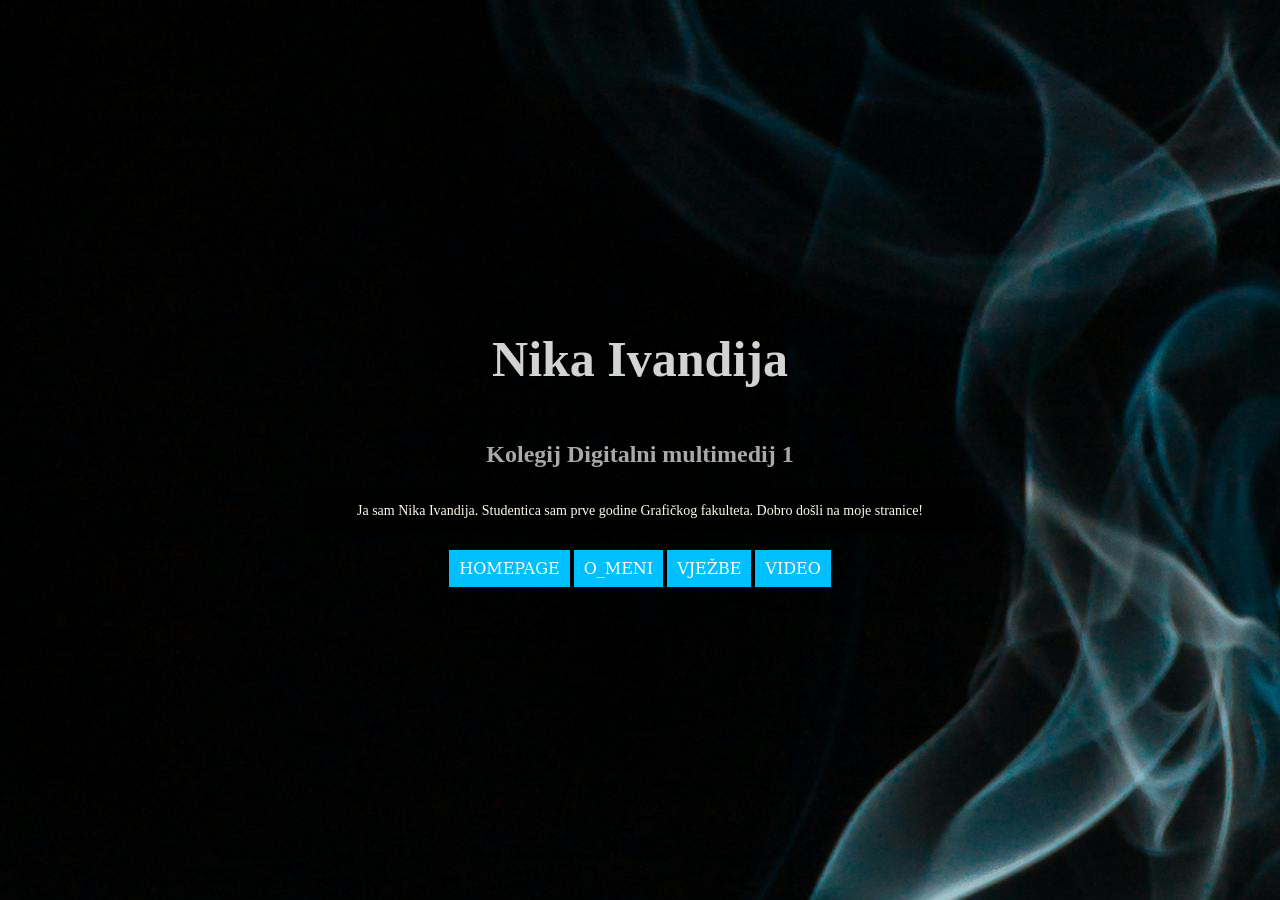
<file: index.html>
<!doctype html>
<html>
<head>
<meta charset="utf-8">
<title>Nika_Ivandija_Projektni_zadatak_3</title>
	<style>
	@font-face {
		font-family:"NikaIvandija"
		src:url("NikaIvandija.ttf");
	}
	</style>
	<link rel="stylesheet" href="Style.css"/>
	<style>
	body {
  		display: flex;
  		align-items: center;
  		justify-content: center;
  		height: 100vh; 
  		margin: 0;      
  		flex-direction: column;  
  		text-align: center;  
}
</style>
	
</head>

<body class="pozadina">
	<h1>Nika Ivandija</h1>
	<h2>Kolegij Digitalni multimedij 1</h2>
	<p>Ja sam Nika Ivandija. Studentica sam prve godine Grafičkog fakulteta. Dobro došli na moje stranice!</p>
	<nav>
		<ul>
		<li><a href="index.html">Homepage</a></li>
		<li><a href="O_meni.html">O_meni</a></li>
		<li><a href="vježbe.html">Vježbe</a></li>
		<li><a href="Video.html">Video</a></li>
	</ul>
	</nav>
</body>
</html>
</file>
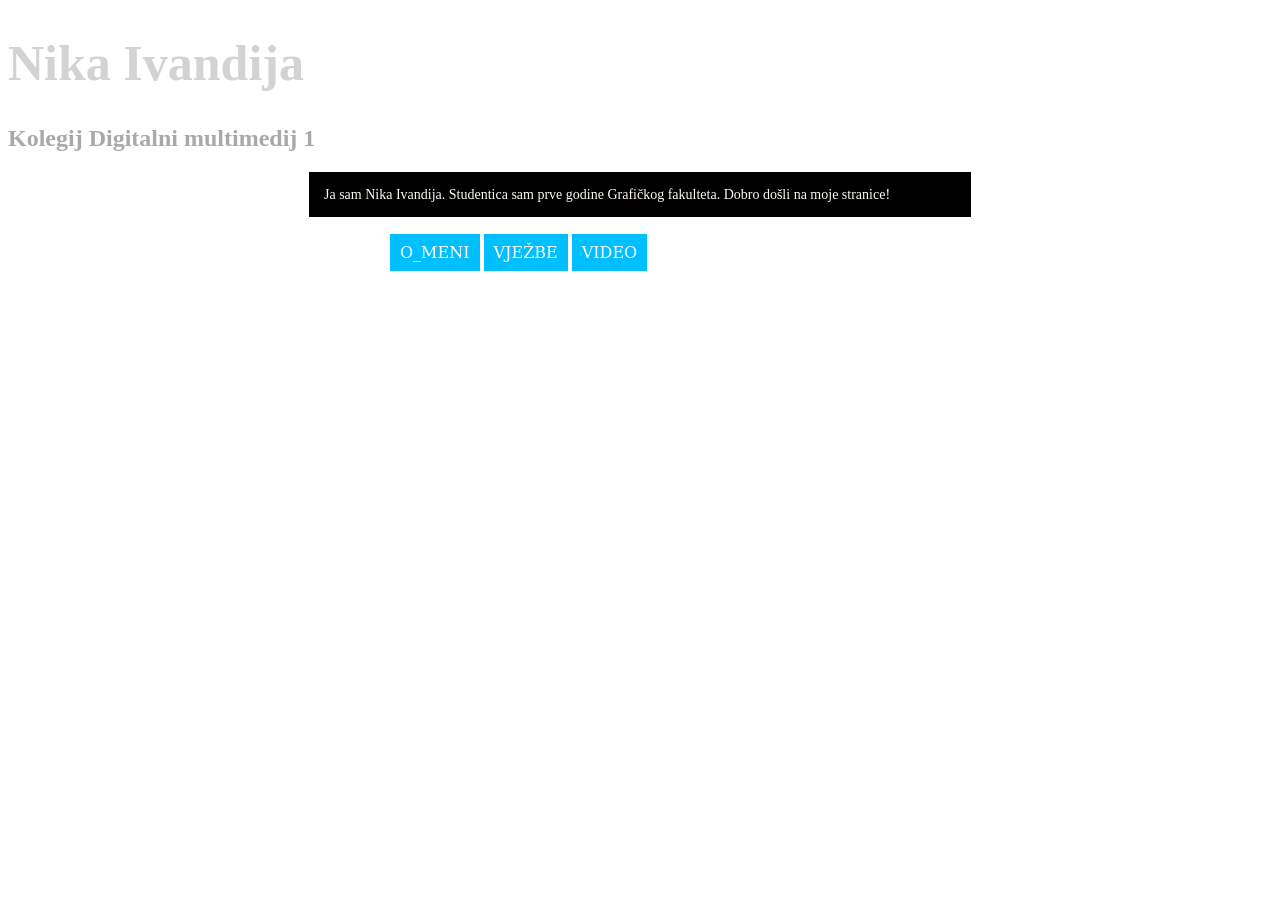
<file: Nika_Ivandija_projektni_zadatak_3_2.html>
<!doctype html>
<html>
<head>
<meta charset="utf-8">
<title>Nika_Ivandija_Projektni_zadatak_3</title>
	<style>
	@font-face {
		font-family:"NikaIvandija"
		src:url("NikaIvandija.ttf");
	}
	</style>
	<link rel="stylesheet" href="Style.css"/>
</head>

<body>
	<h1>Nika Ivandija</h1>
	<h2>Kolegij Digitalni multimedij 1</h2>
	<p>Ja sam Nika Ivandija. Studentica sam prve godine Grafičkog fakulteta. Dobro došli na moje stranice!</p>
	<nav>
		<ul>
		<li><a href="O_meni.html">O_meni</a></li>
		<li><a href="Vježbe.html">Vježbe</a></li>
		<li><a href="Video.html">Video</a></li>
	</ul>
	</nav>
</body>
</html>
</file>
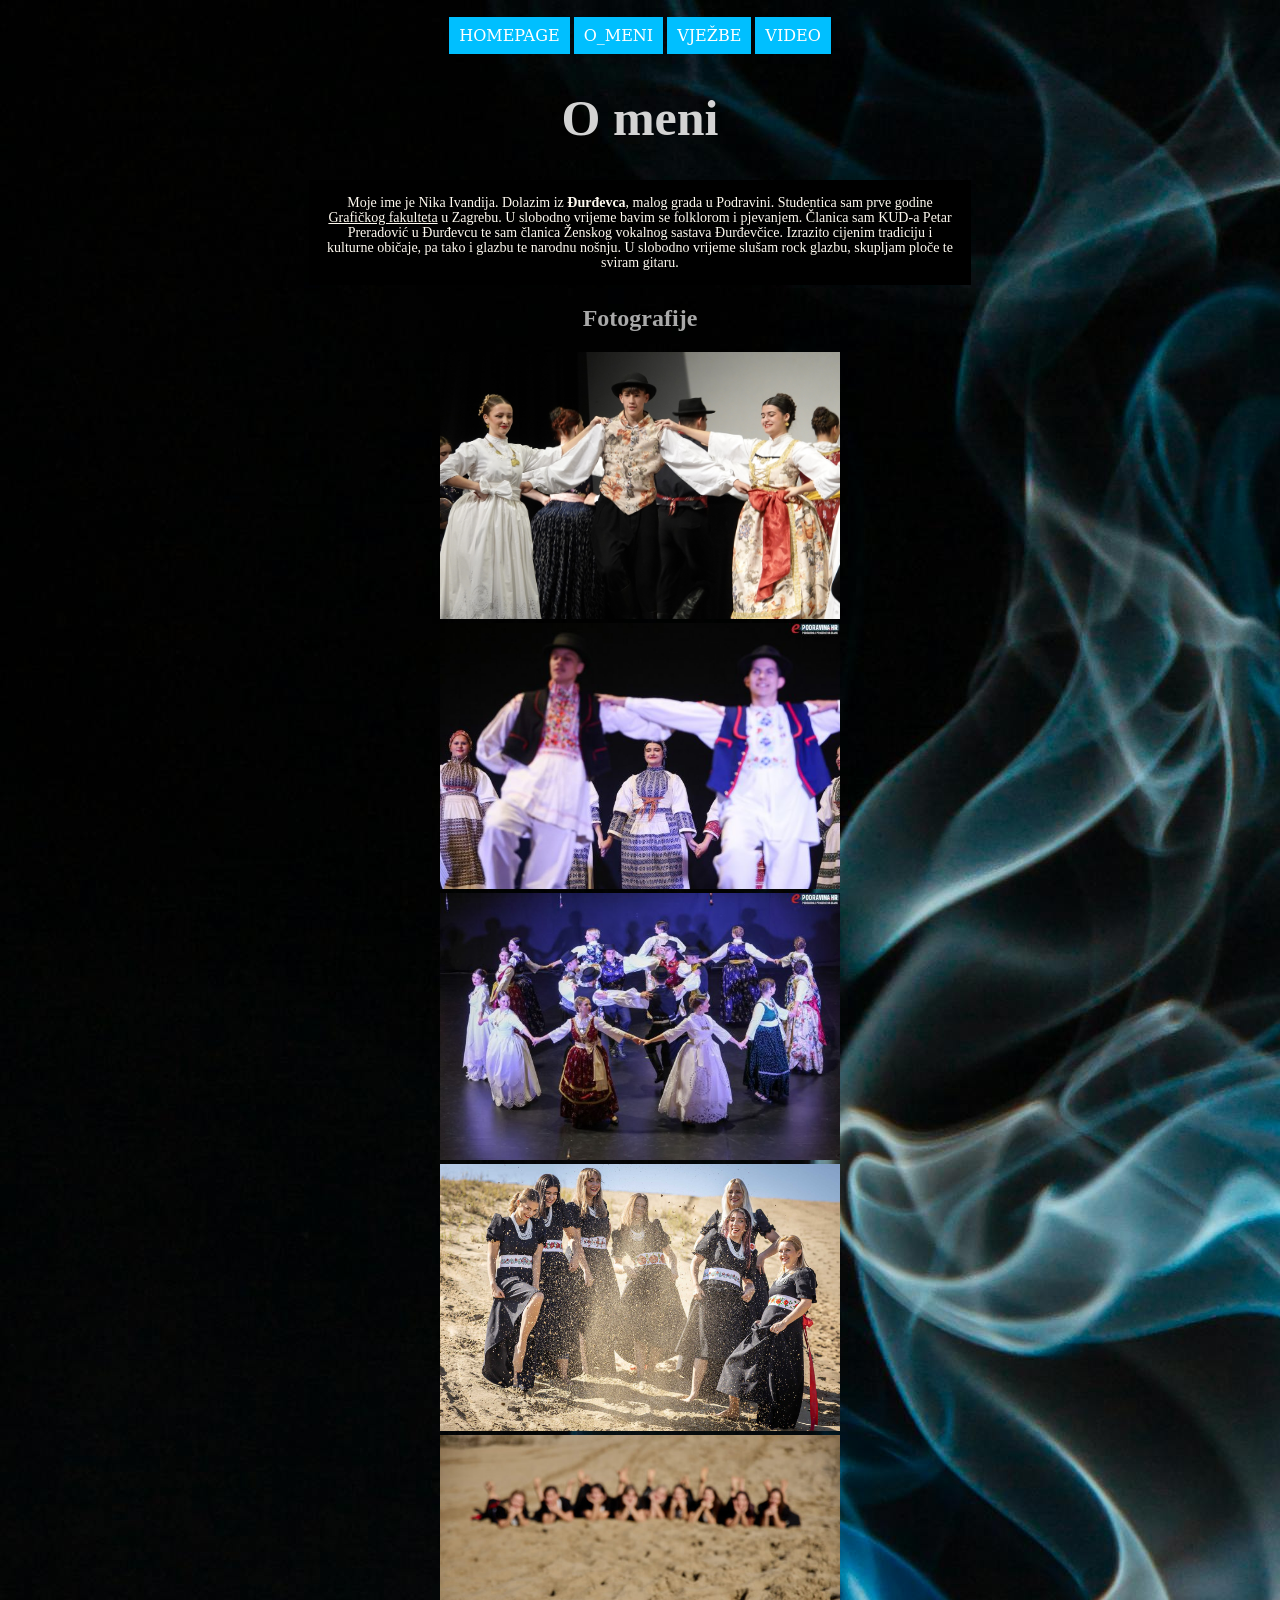
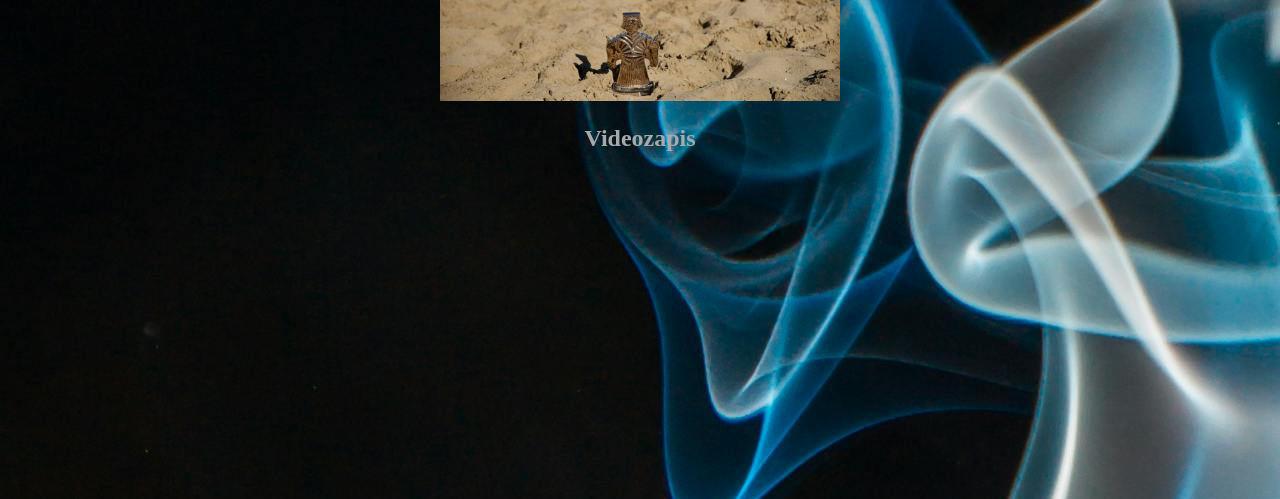
<file: O_meni.html>
<!doctype html>
<html>
<head>
<meta charset="utf-8">
<title>O_meni</title>
	<link rel="stylesheet" href="Style.css"/>
</head>

<body class="centered pozadina">
	<nav>
		<ul>
		<li><a href="index.html">Homepage</a></li>
		<li><a href="O_meni.html">O_meni</a></li>
		<li><a href="vježbe.html">Vježbe</a></li>
		<li><a href="Video.html">Video</a></li>
	</ul>
	</nav>
	
	<h1>O meni</h1>
	<p>Moje ime je Nika Ivandija. Dolazim iz <b>Đurđevca</b>, malog grada u Podravini. Studentica sam prve godine <u>Grafičkog fakulteta</u> u Zagrebu. U slobodno vrijeme bavim se folklorom i pjevanjem. Članica sam KUD-a Petar Preradović u Đurđevcu te sam članica Ženskog vokalnog sastava Đurđevčice. Izrazito cijenim tradiciju i kulturne običaje, pa tako i glazbu te narodnu nošnju. U slobodno vrijeme slušam rock glazbu, skupljam ploče te sviram gitaru.</p>

	<h2>Fotografije</h2>
	
	<img src="o_meni/slika1.jpg" img width="400px" height="px" controls/> <br>
	<img src="o_meni/slika3.jpg" img width="400px" height="px" controls/> <br> 
	<img src="o_meni/slika4.jpg" img width="400px" height="px" controls/> <br>
	<img src="o_meni/slika5.jpg" img width="400px" height="px" controls/> <br>
	<img src="o_meni/slika6.jpg" img width="400px" height="px" controls/> <br>
	
	<h2>Videozapis</h2>
	
	<iframe width="560" height="315" src="https://www.youtube.com/embed/nRBWAdU2gzY?si=-INFrtnOVqVgssfp" title="YouTube video player" frameborder="0" allow="accelerometer; autoplay; clipboard-write; encrypted-media; gyroscope; picture-in-picture; web-share" referrerpolicy="strict-origin-when-cross-origin" allowfullscreen></iframe>
	
	

</body>
</html>
</file>
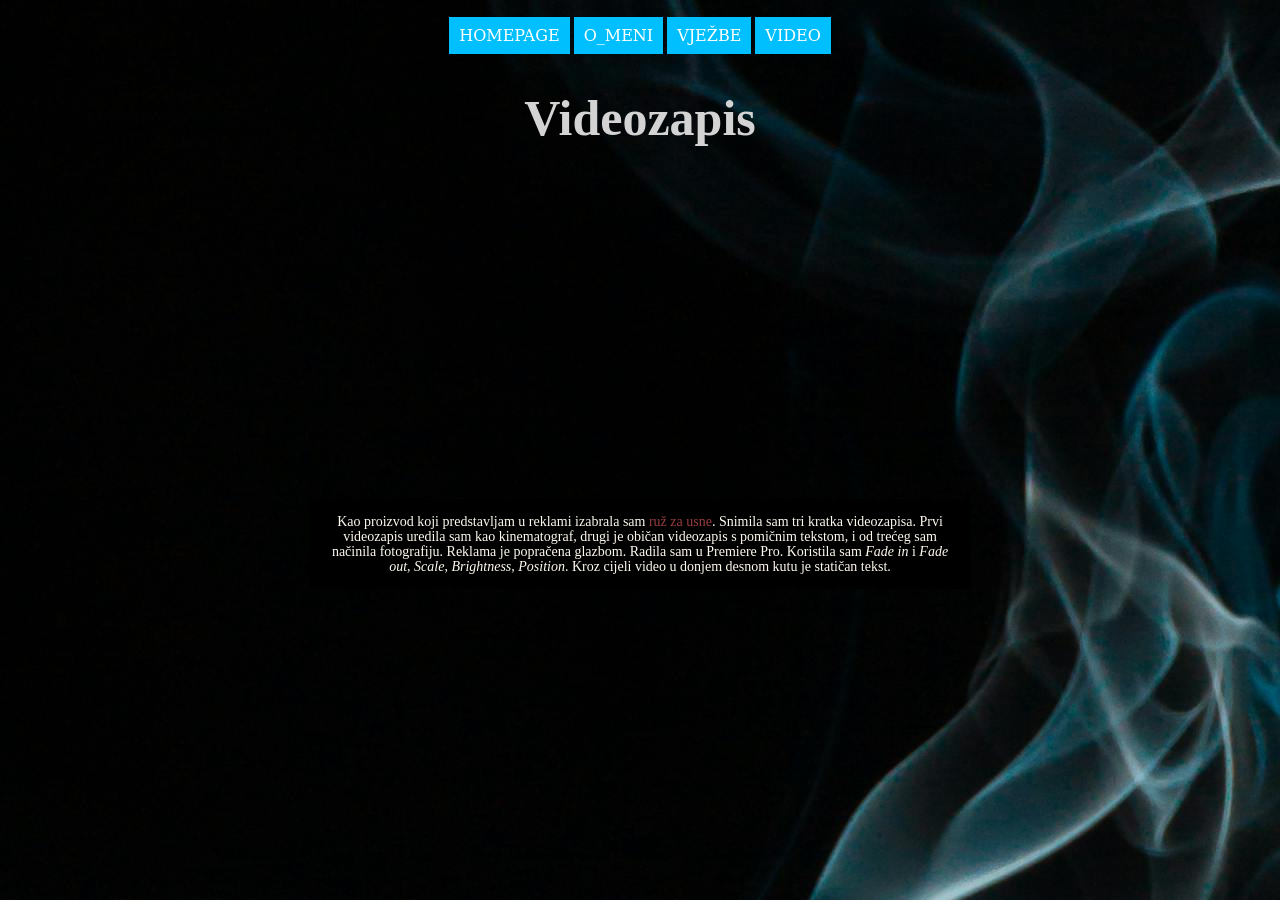
<file: Video.html>
<!doctype html>
<html>
<head>
<meta charset="utf-8">
<title>Video.html</title>
	<link rel="stylesheet" href="Style.css"/>
</head>

<body class="centered pozadina">
	<nav>
		<ul>
		<li><a href="index.html">Homepage</a></li>
		<li><a href="O_meni.html">O_meni</a></li>
		<li><a href="vježbe.html">Vježbe</a></li>
		<li><a href="Video.html">Video</a></li>
	</ul>
	</nav>
	<h1>Videozapis</h1>
	<iframe width="560" height="315" src="https://www.youtube.com/embed/TE_xzkd2bRI?si=X4ydkC-TvV5FeC0v" title="YouTube video player" frameborder="0" allow="accelerometer; autoplay; clipboard-write; encrypted-media; gyroscope; picture-in-picture; web-share" referrerpolicy="strict-origin-when-cross-origin" allowfullscreen></iframe>
	<p>Kao proizvod koji predstavljam u reklami izabrala sam <span style="color: #973D3F">ruž za usne</span>. Snimila sam tri kratka videozapisa. Prvi videozapis uredila sam kao kinematograf, drugi je običan videozapis s pomičnim tekstom, i od trećeg sam načinila fotografiju. Reklama je popračena glazbom. Radila sam u Premiere Pro. Koristila sam <i>Fade in</i> i <i>Fade out</i>, <i>Scale</i>, <i>Brightness</i>, <i>Position</i>. Kroz cijeli video u donjem desnom kutu je statičan tekst. </p>
</body>
</html>
</file>
<file: Style.css>
@charset "utf-8";
/* CSS Document */
ul {	
			padding:10px; 
			margin-left: auto; 
			margin-right:auto;  
			width: 500px;
			} 
	li {	display:inline;
			background-color: deepskyblue;
			padding:10px;
			border: 2px #0F5676;
		}
	li:active {background-color:deepskyblue;} 
		
	li a {	color:white; 
			font-family: Constantia, 'Lucida Bright', 'DejaVu Serif', Georgia, 'serif'; 
			text-transform: uppercase;
			}
	li a:link {text-decoration:none;}
	li a:hover {text-decoration:underline;
			background-color:black;}
p {
	color:floralwhite;
	font-family: Baskerville, "Palatino Linotype", Palatino, "Century Schoolbook L", "Times New Roman", "serif";
	font-size: 14px;
	line-height: 15px;
	width: 1000px;
	background-color: black;
	padding: 15px;		
}

.novi_blok{
	background-color: aliceblue;
	padding: 25px;
	margin: 25px;
	width: 75%;
}
h2, h4 {
	color: darkgrey;
	font-family: Cambria, "Hoefler Text", "Liberation Serif", Times, "Times New Roman", "serif" New, "monospace";	
}

.pozadina {
	background-image: url("pozadina.jpg");
	background-color: darkgray;	
}

.centered {
  text-align: center;
}

 p {
    width: 50%;
    margin: 0 auto;
  }
h3 {
	color: lightblue;
	font-family: Cambria, "Hoefler Text", "Liberation Serif", Times, "Times New Roman", "serif" New, "monospace";	
}
@font-face {
	fontfamily:"NikaIvandija";
	src: url("NikaIvandija.ttf") format("truetype");
	
}
h1 {
	font-family: "NikaIvandija";
	color: lightgray;
	font-size: 50px;
}
</file>
